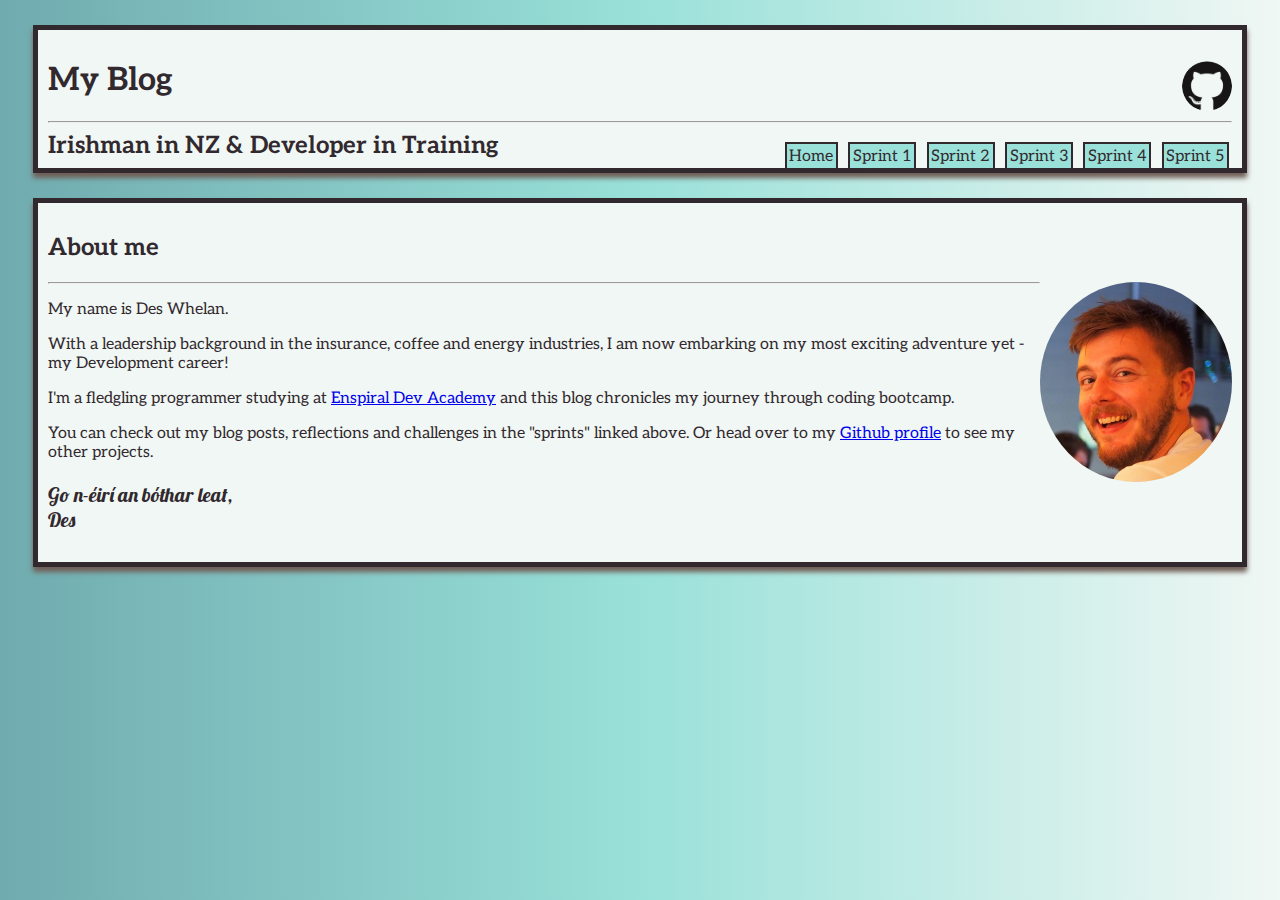
<file: index.html>
<!DOCTYPE html>
<html lang="en">
  <head>
    <title>My blog</title>
    <meta charset="UTF-8">
    <meta name="viewport" content="width=device-width, initial-scale=1.0">
    <meta http-equiv="X-UA-Compatible" content="ie=edge">
    <link href="styles/main.css" rel="stylesheet" type="text/css" />
    <link href="https://fonts.googleapis.com/css?family=Aleo" rel="stylesheet" type="text/css">
    <link href="https://fonts.googleapis.com/css?family=Lobster" rel="stylesheet" type="text/css">
  </head>
  <body>
    <div class="banner">
      <h1>
        <a href="index.html">My Blog</a>
        <a href="https://github.com/deswhelan"><img src="images/github_mark.png"></a>
      </h1>
      <hr>
      <h2>Irishman in NZ & Developer in Training</h2>
      <nav>
          <ul>
              <li><a href="index.html">Home</a>
                <ul>
                    <li><a href="#about-me">About me</a></li>
                </ul>
              </li>
              <li><a href="blog/sprint1.html">Sprint 1</a>
                <ul>
                  <li><a href="blog/sprint1.html#cultural-blog"><span>Cultural Blog:</span> My Identity, Values and Strengths</a></li>
                  <li><a href="blog/sprint1.html#challenges"><span>Challenge:</span> Introduce yourself on Slack</a></li>
                </ul>
              </li>
              <li><a href="blog/sprint2.html">Sprint 2</a>
                <ul>
                    <li><a href="blog/sprint2.html#cultural-blog"><span>Cultural Blog:</span> My Learning Agreement</a></li>
                    <li><a href="blog/sprint2.html#technical-blog"><span>Technical Blog:</span> Margin, Border and Padding</a></li>
                </ul>
              </li>
              <li><a href="blog/sprint3.html">Sprint 3</a>
                <ul>
                  <li><a href="blog/sprint3.html#cultural-blog"><span>Cultural Blog:</span> Emotional Intelligence</a></li>
                  <li><a href="blog/sprint3.html#technical-blog"><span>Technical Blog:</span> </a></li>
                </ul>
              </li>
              <li><a href="blog/sprint4.html">Sprint 4</a>
                <ul>
                  <li><a href="blog/sprint4.html#cultural-blog"><span>Cultural Blog:</span> Neuroplasticity & Growth Mindset</a></li>
                  <li><a href="blog/sprint4.html#technical-blog"><span>Technical Blog:</span> Problem Solving</a></li>
                </ul>
              </li>
              <li><a href="blog/sprint5.html">Sprint 5</a>
                <ul>
                  <ul>
                    <li><a href="blog/sprint5.html#cultural-blog"><span>Cultural Blog:</span> Foundations Core Skills Reflection</a></li>
                  </ul>
              </li>
          </ul>
      </nav>
    </div>
    <div id="about-me">
      <h2>About me</h2>
      <img id="about-me-profiler" src="images/about_me_profiler.jpg">
      <hr>
      <p>
        My name is Des Whelan.
      </p>
      <p>
        With a leadership background in the insurance, coffee and energy industries, I am now embarking on my most exciting adventure yet - my Development career!
      </p>
      <p>
        I'm a fledgling programmer studying at <a href="https://devacademy.co.nz">Enspiral Dev Academy</a> and this blog chronicles my journey through coding bootcamp.
      </p>
      <p>
        You can check out my blog posts, reflections and challenges in the "sprints" linked above. Or head over to my <a href="https://github.com/deswhelan">Github profile</a> to see my other projects. 
      </p>
      <p class="handwriting">Go n-éirí an bóthar leat,<br>Des</p>
    </div>
  </body>
</html>
</file>
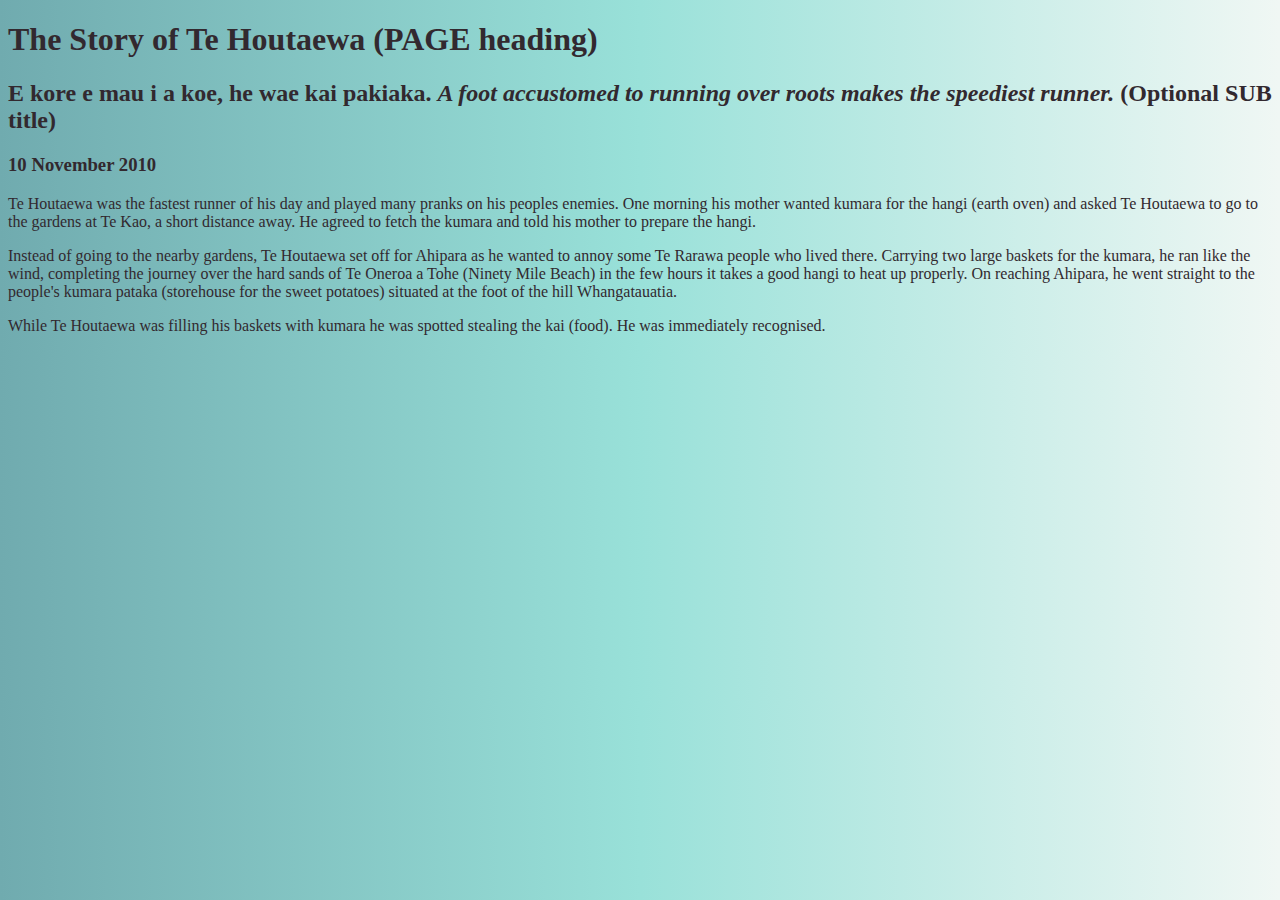
<file: blog/sprint1-technical.html>
<!DOCTYPE html>
<html>
  <head>
    <title>Stories and Legends (PAGE title) </title>
    <meta charset="UTF-8">
    <link href="../styles/main.css" rel="stylesheet" type="text/css" />
  </head>
  
  <body>
    <h1>The Story of Te Houtaewa (PAGE heading)</h1>
    <h2>E kore e mau i a koe, he wae kai pakiaka. <em>A foot accustomed to running over roots makes the speediest runner.</em> (Optional SUB title) </h2>
    <h3>10 November 2010</h3>
    
    <p>
      Te Houtaewa was the fastest runner of his day and played many pranks on his peoples enemies. One morning his mother wanted kumara for the hangi (earth oven) and asked Te Houtaewa to go to the gardens at Te Kao, a short distance away. He agreed to fetch the kumara and told his mother to prepare the hangi.
    </p>
    <p>
      Instead of going to the nearby gardens, Te Houtaewa set off for Ahipara as he wanted to annoy some Te Rarawa people who lived there. Carrying two large baskets for the kumara, he ran like the wind, completing the journey over the hard sands of Te Oneroa a Tohe (Ninety Mile Beach) in the few hours it takes a good hangi to heat up properly. On reaching Ahipara, he went straight to the people's kumara pataka (storehouse for the sweet potatoes) situated at the foot of the hill Whangatauatia.
    </p>
    <p>
      While Te Houtaewa was filling his baskets with kumara he was spotted stealing the kai (food). He was immediately recognised.
    </p>
    
    <!-- this is a comment. -->
  
  </body>
</html>
</file>
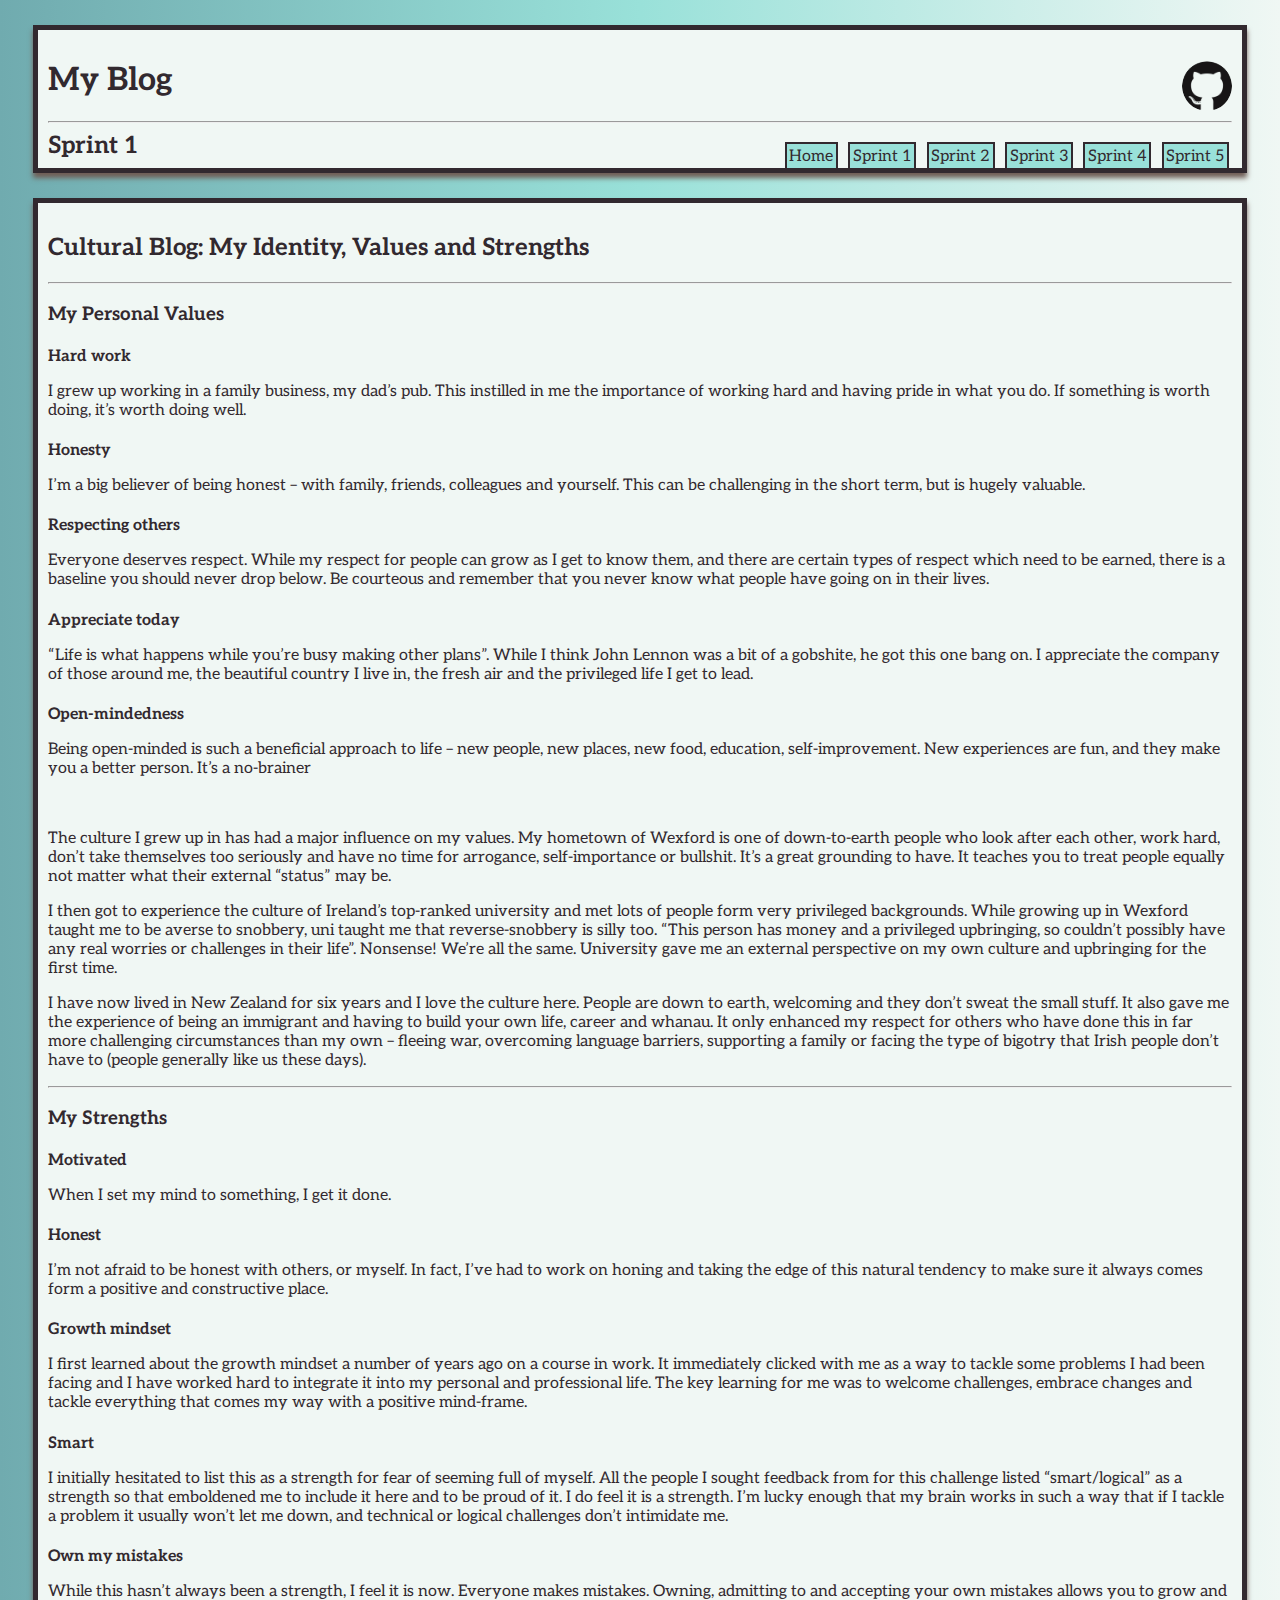
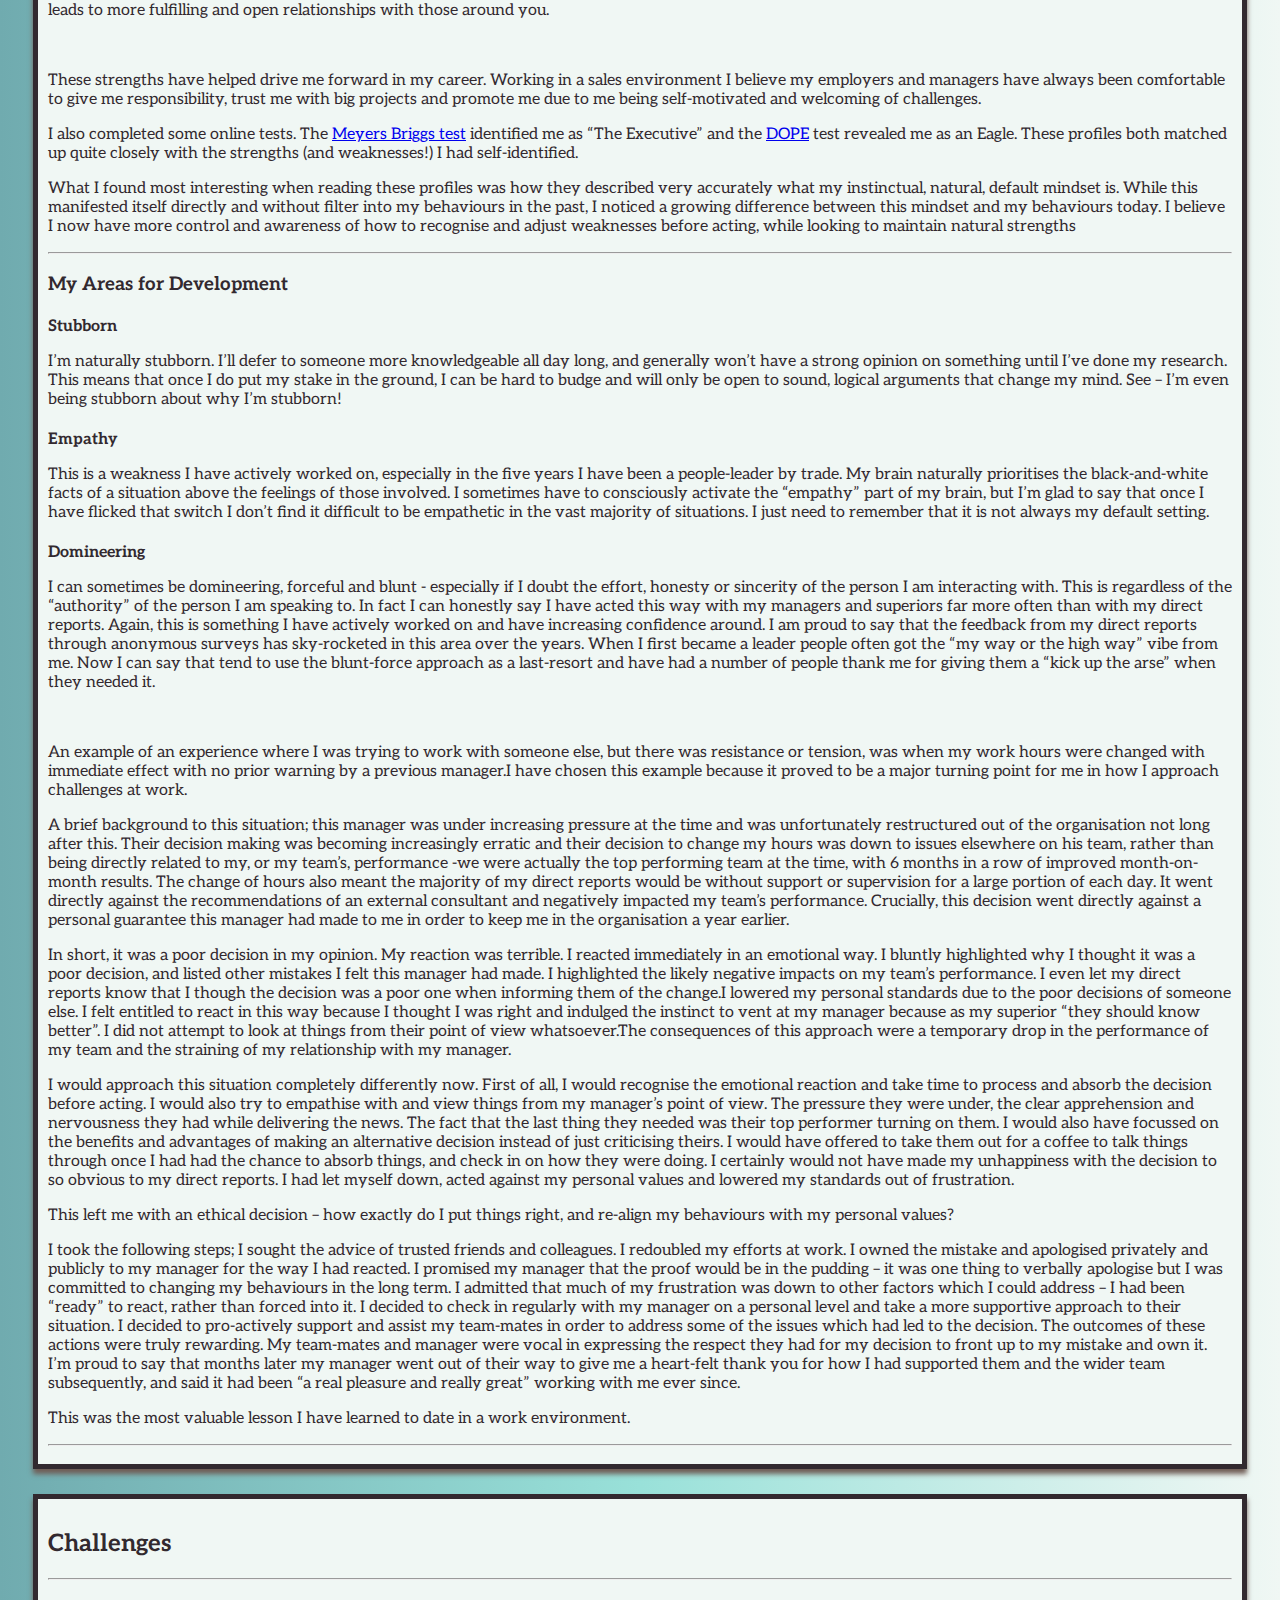
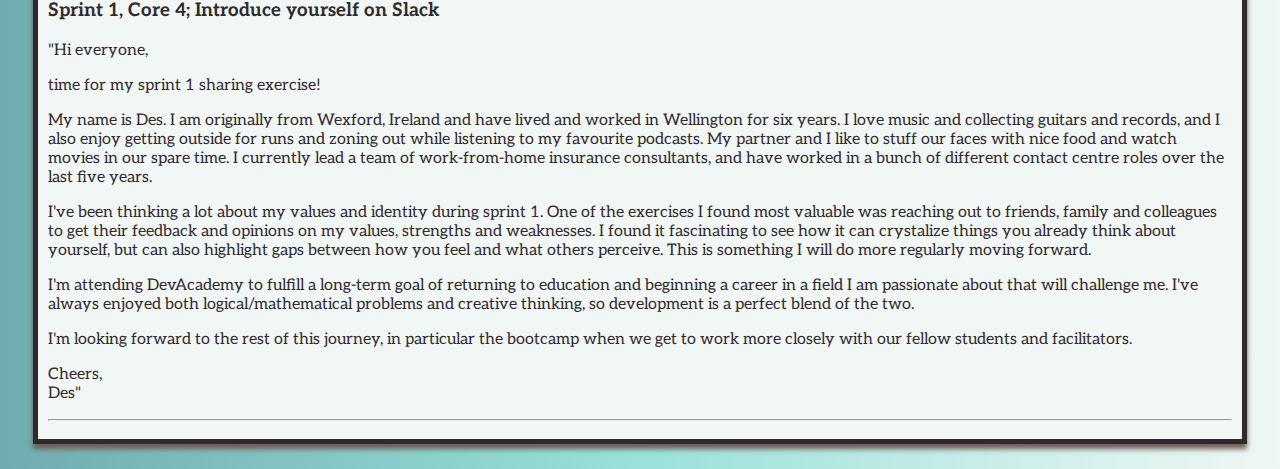
<file: blog/sprint1.html>
<!DOCTYPE html>
<html lang="en">
  <head>
    <title>Sprint 1</title>
    <meta charset="UTF-8">
    <meta name="viewport" content="width=device-width, initial-scale=1.0">
    <meta http-equiv="X-UA-Compatible" content="ie=edge">
    <link href="../styles/main.css" rel="stylesheet" type="text/css" />
    <link href="https://fonts.googleapis.com/css?family=Aleo" rel="stylesheet" type="text/css">
  </head>
  <body>
    <div class="banner">
      <h1>
        <a href="../index.html">My Blog</a>
        <a href="https://github.com/deswhelan"><img src="../images/github_mark.png"></a>
      </h1>
      <hr>
      <h2>Sprint 1</h2>
      <nav>
          <ul>
              <li><a href="../index.html">Home</a></li>
              <li><a href="#">Sprint 1</a>
                <ul>
                  <li><a href="#">Blog</a></li>
                  <li><a href="#">Reflections</a></li>
                  <li><a href="#">Challenge</a></li>
                </ul>
              </li>
              <li><a href="sprint2.html">Sprint 2</a>
                <ul>
                    <li><a href="#">Blog</a></li>
                    <li><a href="#">Reflections</a></li>
                    <li><a href="#">Challenge</a></li>
                  </ul>
              </li>
              <li><a href="sprint3.html">Sprint 3</a>
                <ul>
                    <li><a href="#">Blog</a></li>
                    <li><a href="#">Reflections</a></li>
                    <li><a href="#">Challenge</a></li>
                  </ul>
              </li>
              <li><a href="sprint4.html">Sprint 4</a>
                <ul>
                    <li><a href="#">Blog</a></li>
                    <li><a href="#">Reflections</a></li>
                    <li><a href="#">Challenge</a></li>
                  </ul>
              </li>
              <li><a href="sprint5.html">Sprint 5</a>
                <ul>
                    <li><a href="#">Blog</a></li>
                    <li><a href="#">Reflections</a></li>
                    <li><a href="#">Challenge</a></li>
                  </ul>
              </li>
          </ul>
      </nav>
    </div>
    <div id="cultural-blog">
        <h2>Cultural Blog: My Identity, Values and Strengths</h2>
        <hr>
        <h3>My Personal Values</h3>
        <h4>Hard work</h4>
        <p>I grew up working in a family business, my dad’s pub. This instilled in me the importance of working hard and having pride in what you do. If something is worth doing, it’s worth doing well.</p>
        <h4>Honesty</h4>
        <p>I’m a big believer of being honest – with family, friends, colleagues and yourself. This can be challenging in the short term, but is hugely valuable.</p>
        <h4>Respecting others</h4>
        <p>Everyone deserves respect. While my respect for people can grow as I get to know them, and there are certain types of respect which need to be earned, there is a baseline you should never drop below. Be courteous and remember that you never know what people have going on in their lives.</p>
        <h4>Appreciate today</h4>
        <p>“Life is what happens while you’re busy making other plans”. While I think John Lennon was a bit of a gobshite, he got this one bang on. I appreciate the company of those around me, the beautiful country I live in, the fresh air and the privileged life I get to lead. </p>
        <h4>Open-mindedness</h4>
        <p>Being open-minded is such a beneficial approach to life – new people, new places, new food, education, self-improvement. New experiences are fun, and they make you a better person. It’s a no-brainer</p>
        <br>
        <p>The culture I grew up in has had a major influence on my values. My hometown of Wexford is one of down-to-earth people who look after each other, work hard, don’t take themselves too seriously and have no time for arrogance, self-importance or bullshit.
        It’s a great grounding to have. It teaches you to treat people equally not matter what their external “status” may be.</p>
        <p>I then got to experience the culture of Ireland’s top-ranked university and met lots of people form very privileged backgrounds. While growing up in Wexford taught me to be averse to snobbery, uni taught me that reverse-snobbery is silly too. “This person has money and a privileged upbringing, so couldn’t possibly have any real worries or challenges in their life”. Nonsense! We’re all the same. University gave me an external perspective on my own culture and upbringing for the first time.</p>
        <p>I have now lived in New Zealand for six years and I love the culture here. People are down to earth, welcoming and they don’t sweat the small stuff. It also gave me the experience of being an immigrant and having to build your own life, career and whanau. It only enhanced my respect for others who have done this in far more challenging circumstances than my own – fleeing war, overcoming language barriers, supporting a family or facing the type of bigotry that Irish people don’t have to (people generally like us these days).</p>
        <hr>
        <h3>My Strengths</h3>
        <h4>Motivated</h4>
        <p>When I set my mind to something, I get it done.</p>
        <h4>Honest</h4>
        <p>I’m not afraid to be honest with others, or myself. In fact, I’ve had to work on honing and taking the edge of this natural tendency to make sure it always comes form a positive and constructive place.</p>
        <h4>Growth mindset</h4>
        <p>I first learned about the growth mindset a number of years ago on a course in work. It immediately clicked with me as a way to tackle some problems I had been facing and I have worked hard to integrate it into my personal and professional life. The key learning for me was to welcome challenges, embrace changes and tackle everything that comes my way with a positive mind-frame.</p>
        <h4>Smart</h4>
        <p>I initially hesitated to list this as a strength for fear of seeming full of myself. All the people I sought feedback from for this challenge listed “smart/logical” as a strength so that emboldened me to include it here and to be proud of it. I do feel it is a strength. I’m lucky enough that my brain works in such a way that if I tackle a problem it usually won’t let me down, and technical or logical challenges don’t intimidate me. </p>
        <h4>Own my mistakes</h4>
        <p>While this hasn’t always been a strength, I feel it is now. Everyone makes mistakes. Owning, admitting to and accepting your own mistakes allows you to grow and leads to more fulfilling and open relationships with those around you.</p>
        <br>
        <p>These strengths have helped drive me forward in my career. Working in a sales environment I believe my employers and managers have always been comfortable to give me responsibility, trust me with big projects and promote me due to me being self-motivated and welcoming of challenges.</p>
        <p>I also completed some online tests. The <a href="https://www.16personalities.com/estj-personality">Meyers Briggs test</a> identified me as “The Executive” and the <a href="https://richardstep.com/dope-personality-type-quiz/">DOPE</a> test revealed me as an Eagle. These profiles both matched up quite closely with the strengths (and weaknesses!) I had self-identified.</p>
        <p>What I found most interesting when reading these profiles was how they described very accurately what my instinctual, natural, default mindset is. While this manifested itself directly and without filter into my behaviours in the past, I noticed a growing difference between this mindset and my behaviours today. I believe I now have more control and awareness of how to recognise and adjust weaknesses before acting, while looking to maintain natural strengths</p>
        <hr>
        <h3>My Areas for Development</h3>
        <h4>Stubborn</h4>
        <p>I’m naturally stubborn. I’ll defer to someone more knowledgeable all day long, and generally won’t have a strong opinion on something until I’ve done my research. This means that once I do put my stake in the ground, I can be hard to budge and will only be open to sound, logical arguments that change my mind. See – I’m even being stubborn about why I’m stubborn!</p>
        <h4>Empathy</h4>
        <p>This is a weakness I have actively worked on, especially in the five years I have been a people-leader by trade. My brain naturally prioritises the black-and-white facts of a situation above the feelings of those involved. I sometimes have to consciously activate the “empathy” part of my brain, but I’m glad to say that once I have flicked that switch I don’t find it difficult to be empathetic in the vast majority of situations. I just need to remember that it is not always my default setting.</p>
        <h4>Domineering</h4>
        <p>I can sometimes be domineering, forceful and blunt - especially if I doubt the effort, honesty or sincerity of the person I am interacting with. This is regardless of the “authority” of the person I am speaking to. In fact I can honestly say I have acted this way with my managers and superiors far more often than with my direct reports. Again, this is something I have actively worked on and have increasing confidence around. I am proud to say that the feedback from my direct reports through anonymous surveys has sky-rocketed in this area over the years.
        When I first became a leader people often got the “my way or the high way” vibe from me. Now I can say that tend to use the blunt-force approach as a last-resort and have had a number of people thank me for giving them a “kick up the arse” when they needed it.</p>
        <br>
        <p>An example of an experience where I was trying to work with someone else, but there was resistance or tension, was when my work hours were changed with immediate effect with no prior warning by a previous manager.I have chosen this example because it proved to be a major turning point for me in how I approach challenges at work.</p>
        <p>A brief background to this situation; this manager was under increasing pressure at the time and was unfortunately restructured out of the organisation not long after this. Their decision making was becoming increasingly erratic and their decision to change my hours was down to issues elsewhere on his team, rather than being directly related to my, or my team’s, performance -we were actually the top performing team at the time, with 6 months in a row of improved month-on-month results. The change of hours also meant the majority of my direct reports would be without support or supervision for a large portion of each day. It went directly against the recommendations of an external consultant and negatively impacted my team’s performance. Crucially, this decision went directly against a personal guarantee this manager had made to me in order to keep me in the organisation a year earlier.</p>
        <p>In short, it was a poor decision in my opinion. My reaction was terrible. I reacted immediately in an emotional way. I bluntly highlighted why I thought it was a poor decision, and listed other mistakes I felt this manager had made. I highlighted the likely negative impacts on my team’s performance. I even let my direct reports know that I though the decision was a poor one when informing them of the change.I lowered my personal standards due to the poor decisions of someone else. I felt entitled to react in this way because I thought I was right and indulged the instinct to vent at my manager because as my superior “they should know better”. I did not attempt to look at things from their point of view whatsoever.The consequences of this approach were a temporary drop in the performance of my team and the straining of my relationship with my manager.</p>
        <p>I would approach this situation completely differently now. First of all, I would recognise the emotional reaction and take time to process and absorb the decision before acting. I would also try to empathise with and view things from my manager’s point of view. The pressure they were under, the clear apprehension and nervousness they had while delivering the news. The fact that the last thing they needed was their top performer turning on them. I would also have focussed on the benefits and advantages of making an alternative decision instead of just criticising theirs. I would have offered to take them out for a coffee to talk things through once I had had the chance to absorb things, and check in on how they were doing. I certainly would not have made my unhappiness with the decision to so obvious to my direct reports. I had let myself down, acted against my personal values and lowered my standards out of frustration.</p>
        <p>This left me with an ethical decision – how exactly do I put things right, and re-align my behaviours with my personal values?</p>
        <p>I took the following steps; I sought the advice of trusted friends and colleagues.
            I redoubled my efforts at work.
            I owned the mistake and apologised privately and publicly to my manager for the way I had reacted.
            I promised my manager that the proof would be in the pudding – it was one thing to verbally apologise but I was committed to changing my behaviours in the long term.
            I admitted that much of my frustration was down to other factors which I could address – I had been “ready” to react, rather than forced into it.
            I decided to check in regularly with my manager on a personal level and take a more supportive approach to their situation.
            I decided to pro-actively support and assist my team-mates in order to address some of the issues which had led to the decision.
            The outcomes of these actions were truly rewarding. My team-mates and manager were vocal in expressing the respect they had for my decision to front up to my mistake and own it.
            I’m proud to say that months later my manager went out of their way to give me a heart-felt thank you for how I had supported them  and the wider team subsequently, and said it had been “a real pleasure and really great” working with me ever since.
          </p>
        <p>This was the most valuable lesson I have learned to date in a work environment.</p>
        <hr>
      </div>
    <div id="challenges">
      <h2>Challenges</h2>
      <hr>
      <h3>Sprint 1, Core 4; Introduce yourself on Slack</h3>
      <p>"Hi everyone,</p>
      <p>time for my sprint 1 sharing exercise!</p>
      <p>My name is Des. I am originally from Wexford, Ireland and have lived and worked in Wellington for six years. I love music and collecting guitars and records, and I also enjoy getting outside for runs and zoning out while listening to my favourite podcasts. My partner and I like to stuff our faces with nice food and watch movies in our spare time.
      I currently lead a team of work-from-home insurance consultants, and have worked in a bunch of different contact centre roles over the last five years.</p>
      <p>I've been thinking a lot about my values and identity during sprint 1. One of the exercises I found most valuable was reaching out to friends, family and colleagues to get their feedback and opinions on my values, strengths and weaknesses. I found it fascinating to see how it can crystalize things you already think about yourself, but can also highlight gaps between how you feel and what others perceive. This is something I will do more regularly moving forward.</p>
      <p>I'm attending DevAcademy to fulfill a long-term goal of returning to education and beginning a career in a field I am passionate about that will challenge me. I've always enjoyed both logical/mathematical problems and creative thinking, so development is a perfect blend of the two.</p>
      <p>I'm looking forward to the rest of this journey, in particular the bootcamp when we get to work more closely with our fellow students and facilitators.</p>
      <p>Cheers,<br>Des"</p>
      <hr>
    </div>
  </body>
</html>
</file>
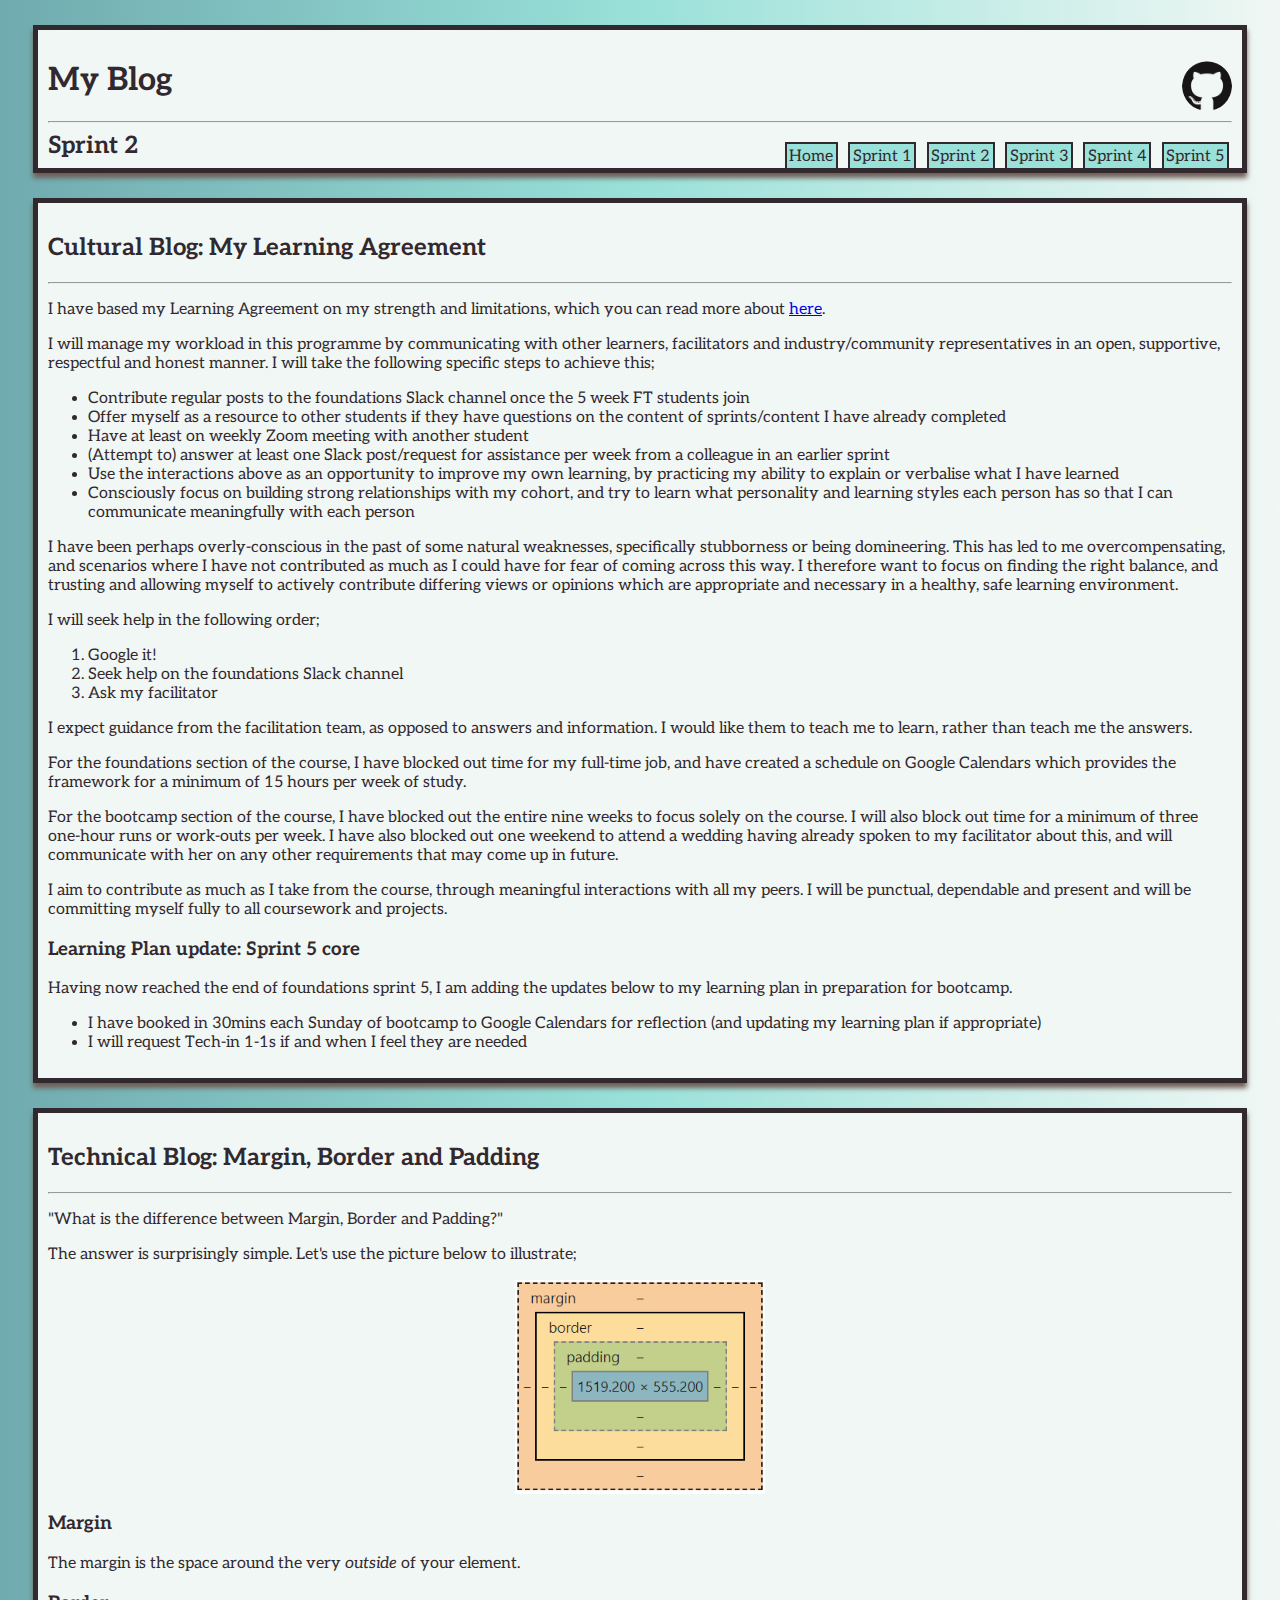
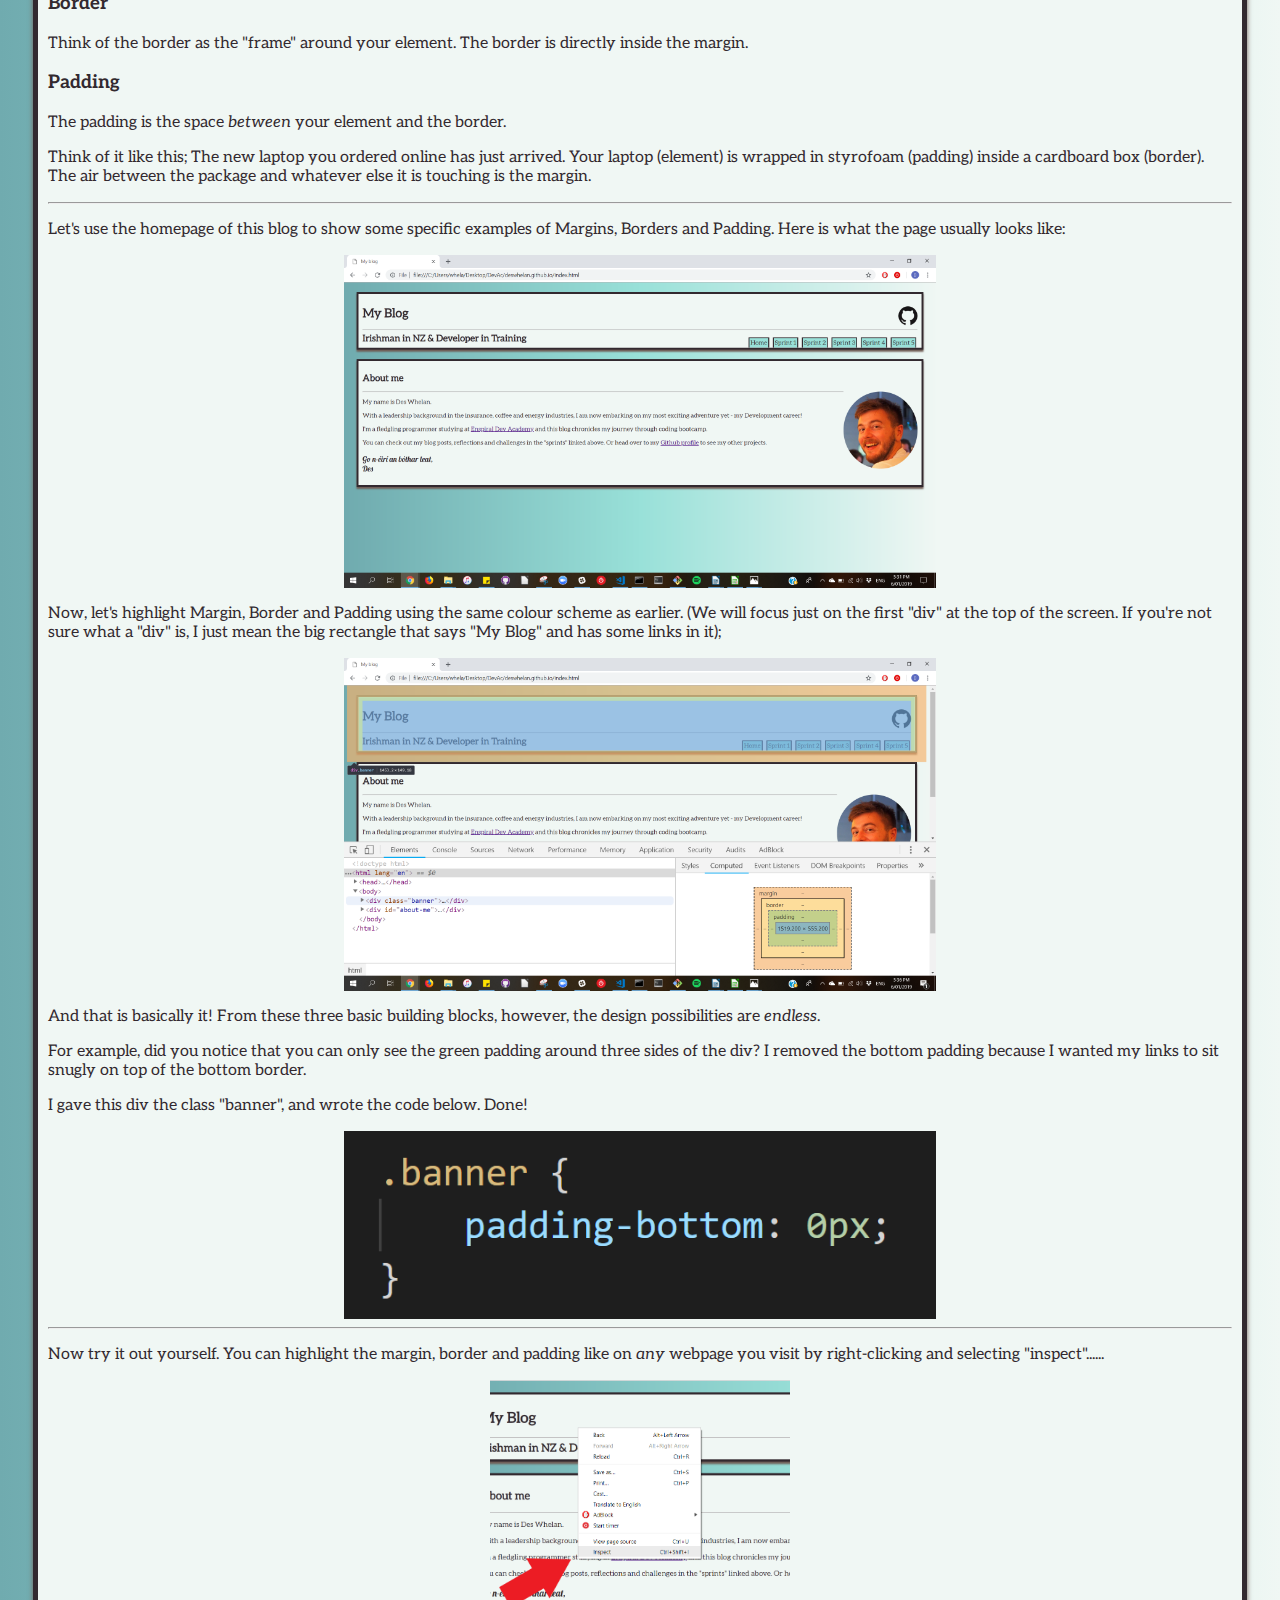
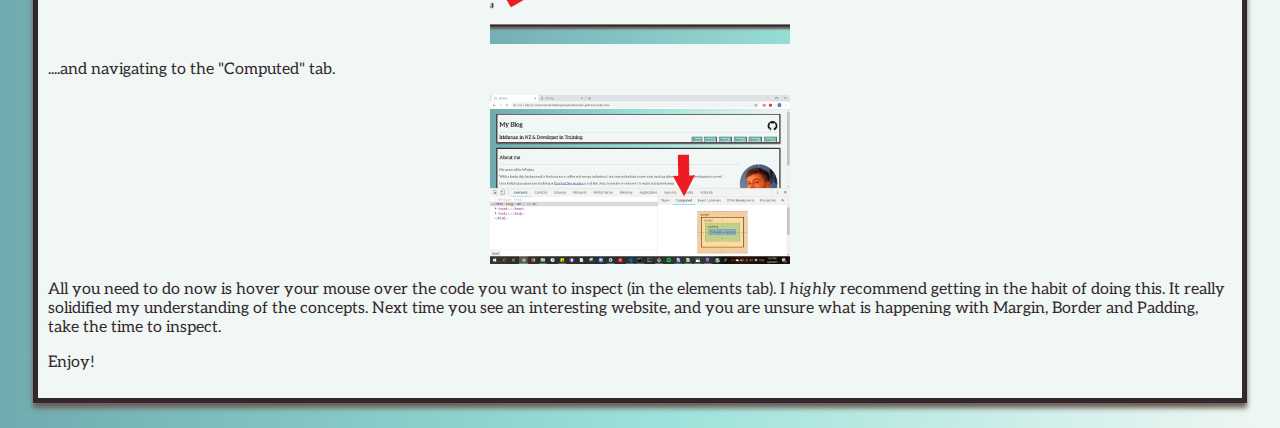
<file: blog/sprint2.html>
<!DOCTYPE html>
<html lang="en">
  <head>
    <title>Sprint 2</title>
    <meta charset="UTF-8">
    <meta name="viewport" content="width=device-width, initial-scale=1.0">
    <meta http-equiv="X-UA-Compatible" content="ie=edge">
    <link href="../styles/main.css" rel="stylesheet" type="text/css" />
    <link href="https://fonts.googleapis.com/css?family=Aleo" rel="stylesheet" type="text/css">
  </head>
  <body>
    <div class="banner">
      <h1>
        <a href="../index.html">My Blog</a>
        <a href="https://github.com/deswhelan"><img src="../images/github_mark.png"></a>
      </h1>
      <hr>
      <h2>Sprint 2</h2>
      <nav>
          <ul>
              <li><a href="../index.html">Home</a></li>
              <li><a href="sprint1.html">Sprint 1</a>
                <ul>
                  <li><a href="#">Blog</a></li>
                  <li><a href="#">Reflections</a></li>
                  <li><a href="#">Challenge</a></li>
                </ul>
              </li>
              <li><a href="#">Sprint 2</a>
                <ul>
                    <li><a href="#">Blog</a></li>
                    <li><a href="#">Reflections</a></li>
                    <li><a href="#">Challenge</a></li>
                  </ul>
              </li>
              <li><a href="sprint3.html">Sprint 3</a>
                <ul>
                    <li><a href="#">Blog</a></li>
                    <li><a href="#">Reflections</a></li>
                    <li><a href="#">Challenge</a></li>
                  </ul>
              </li>
              <li><a href="sprint4.html">Sprint 4</a>
                <ul>
                    <li><a href="#">Blog</a></li>
                    <li><a href="#">Reflections</a></li>
                    <li><a href="#">Challenge</a></li>
                  </ul>
              </li>
              <li><a href="sprint5.html">Sprint 5</a>
                <ul>
                    <li><a href="#">Blog</a></li>
                    <li><a href="#">Reflections</a></li>
                    <li><a href="#">Challenge</a></li>
                  </ul>
              </li>
          </ul>
      </nav>
    </div>
    <div id="cultural-blog">
      <h2>Cultural Blog: My Learning Agreement</h2>
      <hr>
      <p>I have based my Learning Agreement on my strength and limitations, which you can read more about <a href="sprint1.html#cultural-blog">here</a>.</p>
      <p>I will manage my workload in this programme by communicating with other learners, facilitators and industry/community representatives in an open, supportive, respectful and honest manner. I will take the following specific steps to achieve this;
        <ul>
          <li>Contribute regular posts to the foundations Slack channel once the 5 week FT students join</li>
          <li>Offer myself as a resource to other students if they have questions on the content of sprints/content I have already completed</li>
          <li>Have at least on weekly Zoom meeting with another student</li>
          <li>(Attempt to) answer at least one Slack post/request for assistance per week from a colleague in an earlier sprint</li>
          <li>Use the interactions above as an opportunity to improve my own learning, by practicing my ability to explain or verbalise what I have learned</li>
          <li>Consciously focus on building strong relationships with my cohort, and try to learn what personality and learning styles each person has so that I can communicate meaningfully with each person</li>
        </ul>
      </p>
      <p>I have been perhaps overly-conscious in the past of some natural weaknesses, specifically stubborness or being domineering. This has led to me overcompensating, and scenarios where I have not contributed as much as I could have for fear of coming across this way. I therefore want to focus on finding the right balance, and trusting and allowing myself to actively contribute differing views or opinions which are appropriate and necessary in a healthy, safe learning environment.</p>
      <p>I will seek help in the following order;
        <ol>
          <li>Google it!</li>
          <li>Seek help on the foundations Slack channel</li>
          <li>Ask my facilitator</li>
        </ol>
      </p>
      <p>I expect guidance from the facilitation team, as opposed to answers and information. I would like them to teach me to learn, rather than teach me the answers.</p>
      <p>For the foundations section of the course, I have blocked out time for my full-time job, and have created a schedule on Google Calendars which provides the framework for a minimum of 15 hours per week of study.</p>
      <p>For the bootcamp section of the course, I have blocked out the entire nine weeks to focus solely on the course. I will also block out time for a minimum of three one-hour runs or work-outs per week. I have also blocked out one weekend to attend a wedding having already spoken to my facilitator about this, and will communicate with her on any other requirements that may come up in future.</p>
      <p>I aim to contribute as much as I take from the course, through meaningful interactions with all my peers. I will be punctual, dependable and present and will be committing myself fully to all coursework and projects.</p>
      <h3>Learning Plan update: Sprint 5 core</h3>
      <p>
        Having now reached the end of foundations sprint 5, I am adding the updates below to my learning plan in preparation for bootcamp.
      </p>
      <ul>
        <li>
          I have booked in 30mins each Sunday of bootcamp to Google Calendars for reflection (and updating my learning plan if appropriate)
        </li>
        <li>
            I will request Tech-in 1-1s if and when I feel they are needed
        </li>
      </ul>
    </div>
    <div id="technical-blog">
      <h2>Technical Blog: Margin, Border and Padding</h2>
      <hr>
      <p>"What is the difference between Margin, Border and Padding?"</p>
      <p>The answer is surprisingly simple. Let's use the picture below to illustrate;</p>
      <img class="tech-blog-images" id="mbp-pic" src="../images/margin_border_padding.PNG">
      <h3>Margin</h3>
      <p>The margin is the space around the very <em>outside</em> of your element.</p>
      <h3>Border</h3>
      <p>Think of the border as the "frame" around your element. The border is directly inside the margin.</p>
      <h3>Padding</h3>
      <p>The padding is the space <em>between</em> your element and the border.</p>
      <p>Think of it like this; The new laptop you ordered online has just arrived. Your laptop (element) is wrapped in styrofoam (padding) inside a cardboard box (border). The air between the package and whatever else it is touching is the margin.</p>
      <hr>
      <P>Let's use the homepage of this blog to show some specific examples of Margins, Borders and Padding. Here is what the page usually looks like:</P>
      <img class="tech-blog-images" src="../images/2019-01-06 (1).png">
      <p>Now, let's highlight Margin, Border and Padding using the same colour scheme as earlier. (We will focus just on the first "div" at the top of the screen. If you're not sure what a "div" is, I just mean the big rectangle that says "My Blog" and has some links in it);</p>
      <img class="tech-blog-images" src="../images/2019-01-06 (2).png">
      <p>And that is basically it! From these three basic building blocks, however, the design possibilities are <em>endless</em>.</p>
      <p>For example, did you notice that you can only see the green padding around three sides of the div? I removed the bottom padding because I wanted my links to sit snugly on top of the bottom border.</p>
      <p>I gave this div the class "banner", and wrote the code below. Done!</p>
      <img class="tech-blog-images" src="../images/2019-01-06 (3).png">
      <hr>
      <p>Now try it out yourself. You can highlight the margin, border and padding like on <em>any</em> webpage you visit by right-clicking and selecting "inspect"......</p>
      <img class="tech-blog-images" id="inspect-pic" src="../images/2019-01-06 (5).png">
      <p>....and navigating to the "Computed" tab.</p>
      <img class="tech-blog-images" id="inspect-pic" src="../images/2019-01-06 (6).png">
      <p>All you need to do now is hover your mouse over the code you want to inspect (in the elements tab). I <em>highly</em> recommend getting in the habit of doing this. It really solidified my understanding of the concepts. Next time you see an interesting website, and you are unsure what is happening with Margin, Border and Padding, take the time to inspect.</p>
      <p>Enjoy!</p>
    </div>
  </body>
</html>
</file>
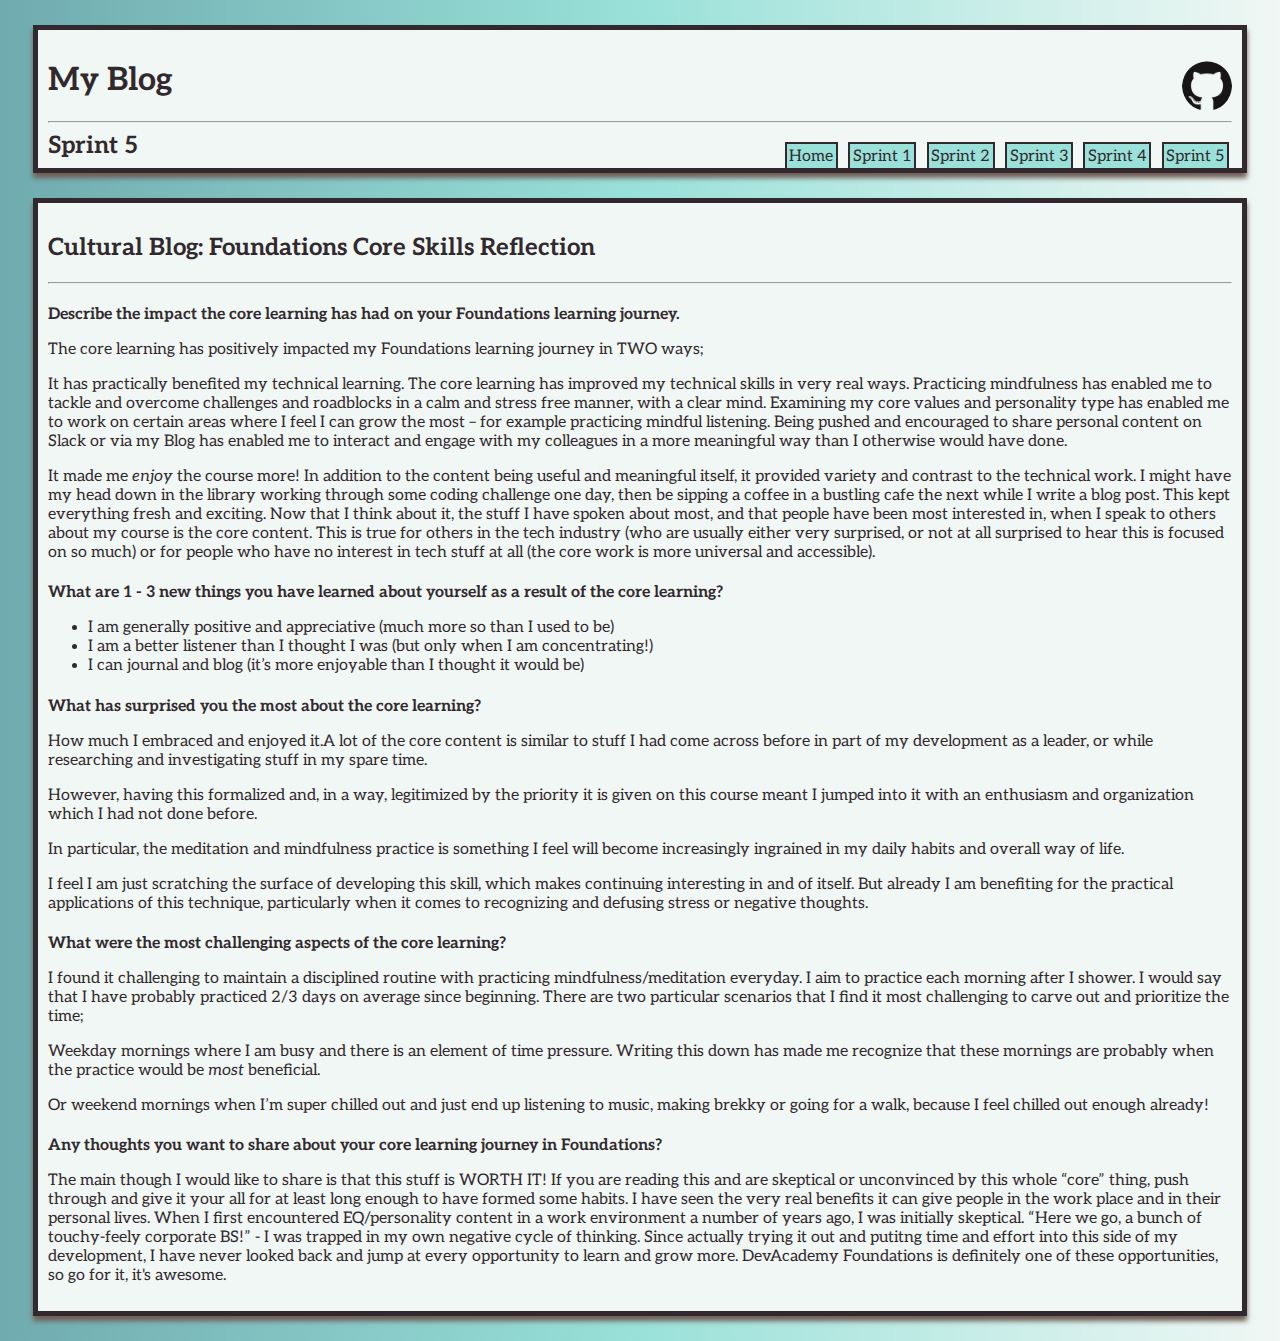
<file: blog/sprint5.html>
<!DOCTYPE html>
<html lang="en">
  <head>
    <title>My blog</title>
    <meta charset="UTF-8">
    <meta name="viewport" content="width=device-width, initial-scale=1.0">
    <meta http-equiv="X-UA-Compatible" content="ie=edge">
    <link href="../styles/main.css" rel="stylesheet" type="text/css" />
    <link href="https://fonts.googleapis.com/css?family=Aleo" rel="stylesheet" type="text/css">
  </head>
  <body>
    <div class="banner">
      <h1>
        <a href="../index.html">My Blog</a>
        <a href="https://github.com/deswhelan"><img src="../images/github_mark.png"></a>
      </h1>
      <hr>
      <h2>Sprint 5</h2>
      <nav>
          <ul>
              <li><a href="../index.html">Home</a></li>
              <li><a href="sprint1.html">Sprint 1</a>
                <ul>
                  <li><a href="#">Blog</a></li>
                  <li><a href="#">Reflections</a></li>
                  <li><a href="#">Challenge</a></li>
                </ul>
              </li>
              <li><a href="sprint2.html">Sprint 2</a>
                <ul>
                    <li><a href="#">Blog</a></li>
                    <li><a href="#">Reflections</a></li>
                    <li><a href="#">Challenge</a></li>
                  </ul>
              </li>
              <li><a href="sprint3.html">Sprint 3</a>
                <ul>
                    <li><a href="#">Blog</a></li>
                    <li><a href="#">Reflections</a></li>
                    <li><a href="#">Challenge</a></li>
                  </ul>
              </li>
              <li><a href="sprint4.html">Sprint 4</a>
                <ul>
                    <li><a href="#">Blog</a></li>
                    <li><a href="#">Reflections</a></li>
                    <li><a href="#">Challenge</a></li>
                  </ul>
              </li>
              <li><a href="#">Sprint 5</a>
                <ul>
                    <li><a href="#">Blog</a></li>
                    <li><a href="#">Reflections</a></li>
                    <li><a href="#">Challenge</a></li>
                  </ul>
              </li>
          </ul>
      </nav>
    </div>
    <div id="cultural-blog">
      <h2>Cultural Blog: Foundations Core Skills Reflection</h2>
      <hr>
      <h4>Describe the impact the core learning has had on your Foundations learning journey.</h4>
      <p>
        The core learning has positively impacted my Foundations learning journey in TWO ways;
      </p>
      <p>
        It has practically benefited my technical learning. The core learning has improved my technical skills in very real ways. Practicing mindfulness has enabled me to tackle and overcome challenges and roadblocks in a calm and stress free manner, with a clear mind. Examining my core values and personality type has enabled me to work on certain areas where I feel I can grow the most – for example practicing mindful listening. Being pushed and encouraged to share personal content on Slack or via my Blog has enabled me to interact and engage with my colleagues in a more meaningful way than I otherwise would have done.
      </p>
      <p>
        It made me <em>enjoy </em>the course more! In addition to the content being useful and meaningful itself, it provided variety and contrast to the technical work. I might have my head down in the library working through some coding challenge one day, then be sipping a coffee in a bustling cafe the next while I write a blog post. This kept everything fresh and exciting. Now that I think about it, the stuff I have spoken about most, and that people have been most interested in, when I speak to others about my course is the core content. This is true for others in the tech industry (who are usually either very surprised, or not at all surprised to hear this is focused on so much) or for people who have no interest in tech stuff at all (the core work is more universal and accessible).
      </p>
      <h4>What are 1 - 3 new things you have learned about yourself as a result of the core learning?</h4>
      <p>
        <ul>
          <li>I am generally positive and appreciative (much more so than I used to be)</li>
          <li>I am a better listener than I thought I was (but only when I am concentrating!)</li>
          <li>I can journal and blog (it’s more enjoyable than I thought it would be)</li>
        </ul>
      </p>
      <h4>What has surprised you the most about the core learning?</h4>
      <p>
        How much I embraced and enjoyed it.A lot of the core content is similar to stuff I had come across before in part of my development as a leader, or while researching and investigating stuff in my spare time.
      </p>
      <p>
        However, having this formalized and, in a way, legitimized by the priority it is given on this course meant I jumped into it with an enthusiasm and organization which I had not done before.
      </p>
      <p>
        In particular, the meditation and mindfulness practice is something I feel will become increasingly ingrained in my daily habits and overall way of life.
      </p>
      <p>
        I feel I am just scratching the surface of developing this skill, which makes continuing interesting in and of itself. But already I am benefiting for the practical applications of this technique, particularly when it comes to recognizing and defusing stress or negative thoughts.
      </p>
      <h4>What were the most challenging aspects of the core learning?</h4>
      <p>
        I found it challenging to maintain a disciplined routine with practicing mindfulness/meditation everyday.  I aim to practice each morning after I shower. I would say that I have probably practiced 2/3 days on average since beginning. There are two particular scenarios that I find it most challenging to carve out and prioritize the time; 
      </p>
      <p>
        Weekday mornings where I am busy and there is an element of time pressure. Writing this down has made me recognize that these mornings are probably when the practice would be <em>most</em> beneficial.
      </p>
      <p>
        Or weekend mornings when I’m super chilled out and just end up listening to music, making brekky or going for a walk, because I feel chilled out enough already!
      </p>
      <h4>Any thoughts you want to share about your core learning journey in Foundations?</h4>
      <p>
        The main though I would like to share is that this stuff is WORTH IT! If you are reading this and are skeptical or unconvinced by this whole “core” thing, push through and give it your all for at least long enough to have formed some habits. I have seen the very real benefits it can give people in the work place and in their personal lives. When I first encountered EQ/personality content in a work environment a number of years ago, I was initially skeptical. 
        “Here we go, a bunch of touchy-feely corporate BS!” - I was trapped in my own negative cycle of thinking. Since actually trying it out and putitng time and effort into this side of my development, I have never looked back and jump at every opportunity to learn and grow more. DevAcademy Foundations is definitely one of these opportunities, so go for it, it's awesome.
      </p>
    </div>
  </body>
</html>
</file>
<file: styles/main.css>
body {
    background: linear-gradient(90deg, #70ABAF, #99E1D9, #F0F7F4);
    font-family: Aleo;
    color: #32292F;
}

div {
    background-color: #F0F7F4;
    padding: 10px;
    border-style: solid;
    border-width: 5px;
    border-color: #32292F;
    box-shadow: 0 5px 5px #705D56;
    margin: 25px;
}

h4 {
    margin-bottom: 0;
}


.banner {
    padding-bottom: 0px;
}

.handwriting {
    font-family: Lobster;
    font-size: 1.25em;
}

#about-me-profiler {
    height: 200px;
    border-radius: 50%;
    float: right;
}

#growth-mindset-diagram {
    border-style: solid;
    border-width: 5px;
    border-color: #32292F;
}

h1 a {
    text-decoration: none;
    color: inherit;
}

div.banner h2 {
    float: left;
    margin-top: 0;
}

div.banner a img {
    width: 50px;
    float: right;
    border-style: hidden;
    border-radius: 50%;
}

.tech-blog-images {
    display: block;
    margin-left: auto;
    margin-right: auto;
    width: 50%;
}

#pseudocode-image
{
transform:rotate(180deg);
-ms-transform:rotate(180deg); /* IE 9 */
-webkit-transform:rotate(180deg); /* Opera, Chrome, and Safari */
}

#mbp-pic {
    width: 250px;
}

#inspect-pic {
    width: 300px;
}

nav {
    text-align: right;
}

nav ul {
    margin: 1em 0 0 1em;
}

nav ul li {
    list-style-type: none;
    display: inline-block;
    margin: 0.2em 0.2em 0em 0.2em;
    background-color: #99E1D9;
    text-align: center;
    border-style: solid;
    border-width: 2.5px;
    border-color: #32292F;
    border-bottom: 0;
    padding: 2.5px;
}

nav ul li a {
    text-decoration: none;
    display: block;
    color: #32292F;
}

nav ul li a span {
    font-weight: bold;
    text-decoration: underline;
}

nav ul li:hover {
    background-color: peru;
}

nav ul li ul {
    margin: 0;
    padding: 0;
}

nav ul li ul li {
    display: none;
    text-align: left;
    margin: 0;
    border-style: solid;
    border-width: 2.5px;
    border-color: #32292F;
}

ul li:hover ul {
    position: absolute;
    background-color: #32292F;
    box-shadow: 0 5px 5px #705D56;
    opacity: 0.95;
}


ul li:hover ul li {
    display: block;
}
</file>
